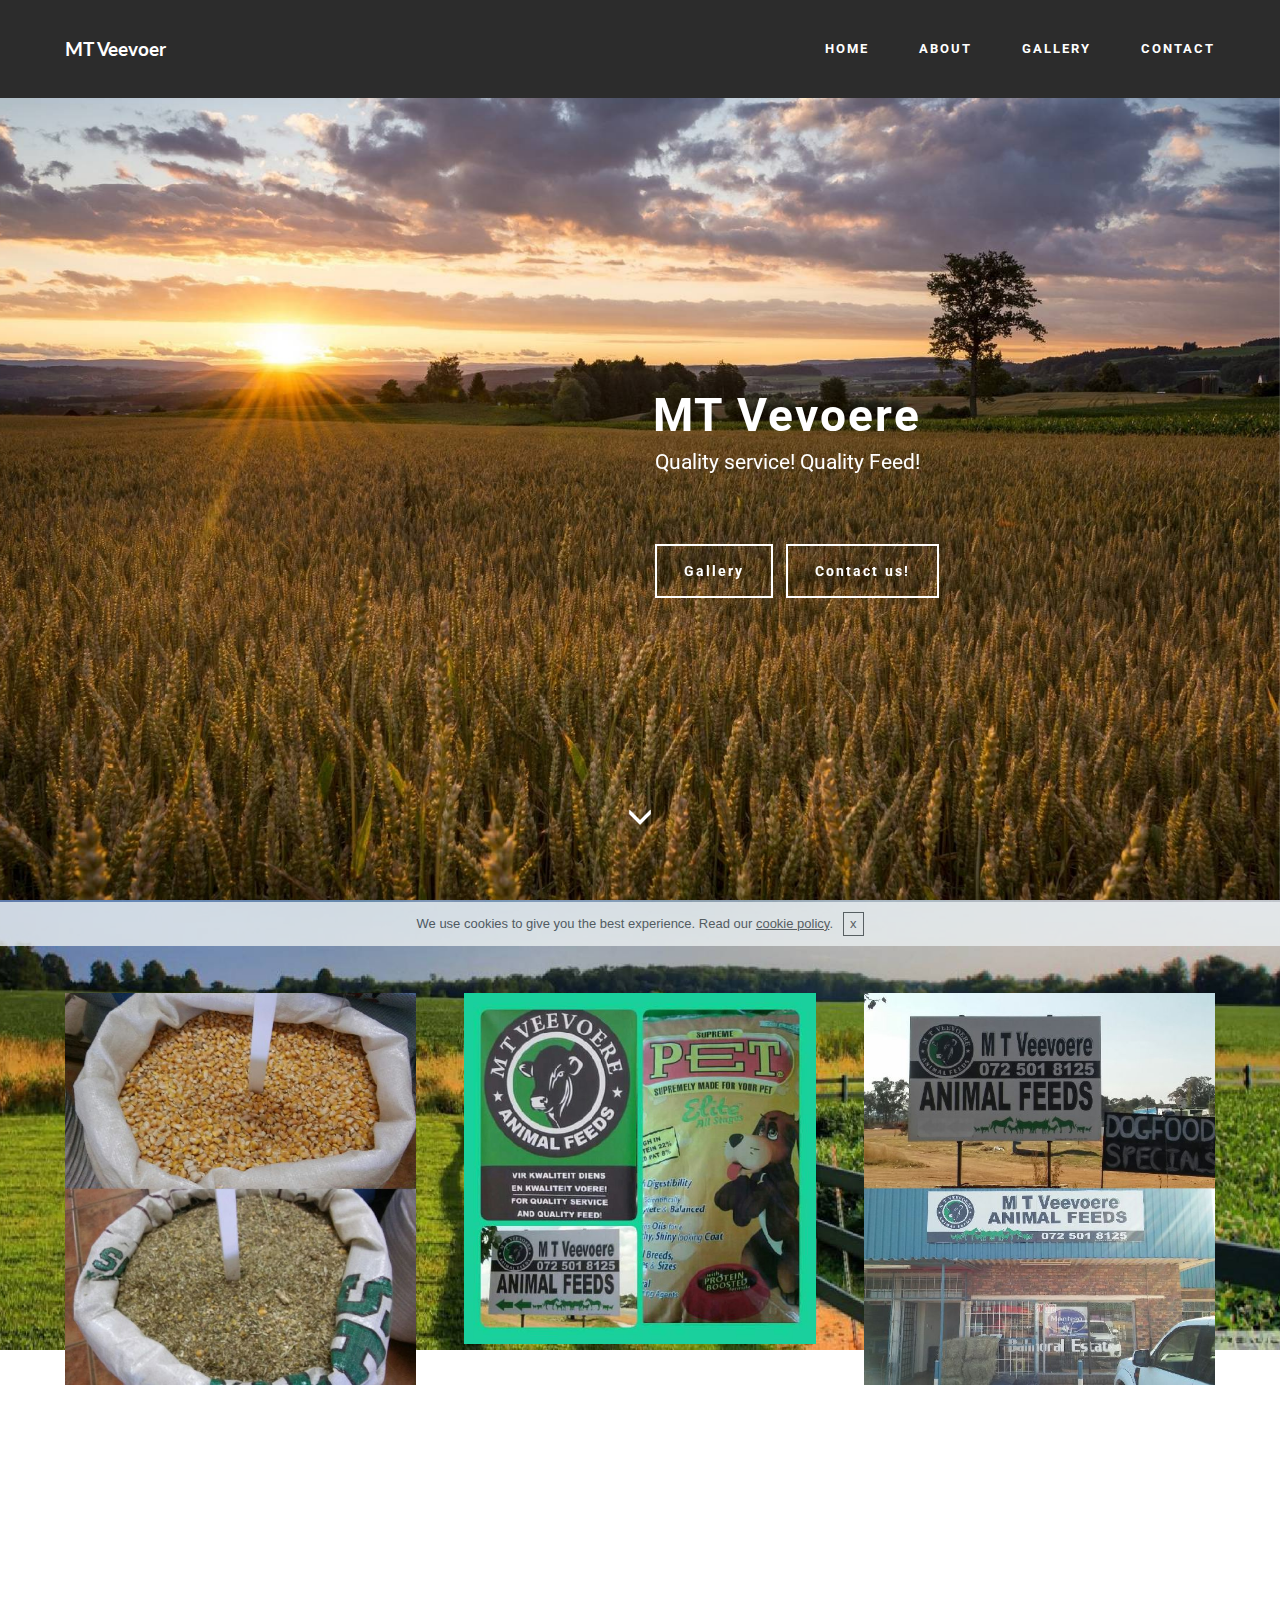
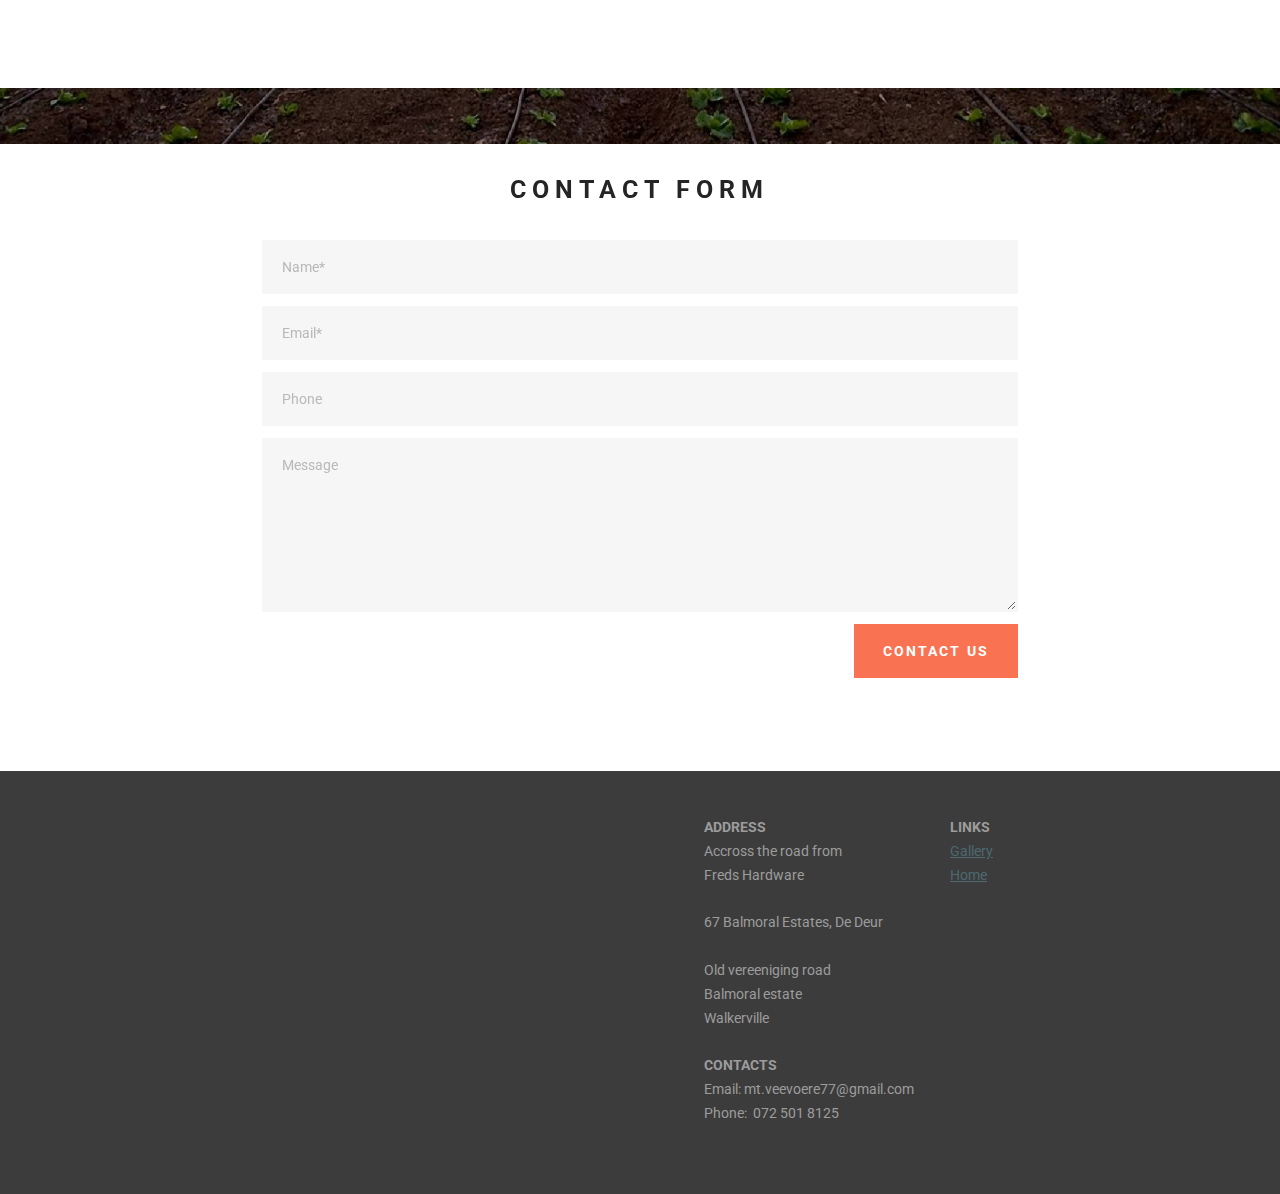
<file: index.html>
<!DOCTYPE html>
<html>
<head>
  <!-- Site made with Mobirise Website Builder v3.12.1, https://mobirise.com -->
  <meta charset="UTF-8">
  <meta http-equiv="X-UA-Compatible" content="IE=edge">
  <meta name="generator" content="Mobirise v3.12.1, mobirise.com">
  <meta name="viewport" content="width=device-width, initial-scale=1">
  <link rel="shortcut icon" href="assets/images/logo.png" type="image/x-icon">
  <meta name="description" content="">
  <title>Home</title>
  <link rel="stylesheet" href="https://fonts.googleapis.com/css?family=Roboto:700,400&amp;subset=cyrillic,latin,greek,vietnamese">
  <link rel="stylesheet" href="assets/bootstrap/css/bootstrap.min.css">
  <link rel="stylesheet" href="assets/animate.css/animate.min.css">
  <link rel="stylesheet" href="assets/mobirise/css/style.css">
  <link rel="stylesheet" href="assets/mobirise/css/mbr-additional.css" type="text/css">
  
  
  
</head>
<body>
<section class="mbr-navbar mbr-navbar--freeze mbr-navbar--absolute mbr-navbar--sticky mbr-navbar--auto-collapse" id="menu-0">
    <div class="mbr-navbar__section mbr-section">
        <div class="mbr-section__container container">
            <div class="mbr-navbar__container">
                <div class="mbr-navbar__column mbr-navbar__column--s mbr-navbar__brand">
                    <span class="mbr-navbar__brand-link mbr-brand mbr-brand--inline">
                        
                        <span class="mbr-brand__name"><a class="mbr-brand__name text-white" href="Gallery.html#contacts3-9">MT Veevoer<br></a></span>
                    </span>
                </div>
                <div class="mbr-navbar__hamburger mbr-hamburger"><span class="mbr-hamburger__line"></span></div>
                <div class="mbr-navbar__column mbr-navbar__menu">
                    <nav class="mbr-navbar__menu-box mbr-navbar__menu-box--inline-right">
                        <div class="mbr-navbar__column">
                            <ul class="mbr-navbar__items mbr-navbar__items--right float-left mbr-buttons mbr-buttons--freeze mbr-buttons--right btn-decorator mbr-buttons--active mbr-buttons--only-links"><li class="mbr-navbar__item"><a class="mbr-buttons__link btn text-white" href="index.html">HOME</a></li><li class="mbr-navbar__item"><a class="mbr-buttons__link btn text-white" href="about.html">ABOUT</a></li><li class="mbr-navbar__item"><a class="mbr-buttons__link btn text-white" href="Gallery.html">GALLERY</a></li> <li class="mbr-navbar__item"><a class="mbr-buttons__link btn text-white" href="Gallery.html#contacts3-9">CONTACT</a></li> </ul>                            
                            
                        </div>
                    </nav>
                </div>
            </div>
        </div>
    </div>
</section>

<section class="engine"><a rel="external" href="https://mobirise.com">Mobirise Website Builder</a></section><section class="mbr-box mbr-section mbr-section--relative mbr-section--fixed-size mbr-section--full-height mbr-section--bg-adapted mbr-parallax-background" id="header1-1" style="background-image: url(assets/images/ws-wheat-field-trees-sunset-cloud-1920x1200-2000x1250.jpg);">
    <div class="mbr-box__magnet mbr-box__magnet--sm-padding mbr-box__magnet--center-left mbr-after-navbar">
        
        <div class="mbr-box__container mbr-section__container container">
            <div class="mbr-box mbr-box--stretched"><div class="mbr-box__magnet mbr-box__magnet--center-left">
                <div class="row"><div class=" col-sm-6 col-sm-offset-6">
                    <div class="mbr-hero animated fadeInUp">
                        <h1 class="mbr-hero__text">MT Vevoere<br></h1>
                        <p class="mbr-hero__subtext">Quality service! Quality Feed!<br><br></p>
                    </div>
                    <div class="mbr-buttons btn-inverse mbr-buttons--left"><a class="mbr-buttons__btn btn btn-lg animated fadeInUp delay btn-default" href="Gallery.html">Gallery</a> <a class="mbr-buttons__btn btn btn-lg btn-default animated fadeInUp delay" href="https://mobirise.com">Contact us!<br></a></div>
                </div></div>
            </div></div>
        </div>
        <div class="mbr-arrow mbr-arrow--floating text-center">
            <div class="mbr-section__container container">
                <a class="mbr-arrow__link" href="#features1-2"><i class="glyphicon glyphicon-menu-down"></i></a>
            </div>
        </div>
    </div>
</section>

<section class="mbr-section mbr-section--relative mbr-section--fixed-size mbr-parallax-background" id="features1-2" style="background-image: url(assets/images/farming-natue-2000x1250.jpg);">
    
    
    <div class="mbr-section__container container mbr-section__container--std-top-padding" style="padding-top: 93px;">
        <div class="mbr-section__row row">
            <div class="mbr-section__col col-xs-12 col-sm-4">
                <div class="mbr-section__container mbr-section__container--center mbr-section__container--middle">
                    <figure class="mbr-figure"><img src="assets/images/img-20170530-wa0003-600x669.jpg" class="mbr-figure__img"></figure>
                </div>
                <div class="mbr-section__container mbr-section__container--middle">
                    <div class="mbr-header mbr-header--reduce mbr-header--center mbr-header--wysiwyg">
                        <h3 class="mbr-header__text"><br><br>The product<br></h3>
                    </div>
                </div>
                <div class="mbr-section__container mbr-section__container--last" style="padding-bottom: 93px;">
                    <div class="mbr-article mbr-article--wysiwyg">
                        <p>MT Vevoer is known for great quality feed and a wide range of stock to suit all your animals needs.</p>
                    </div>
                </div>
                
            </div>
            <div class="mbr-section__col col-xs-12 col-sm-4">
                <div class="mbr-section__container mbr-section__container--center mbr-section__container--middle">
                    <figure class="mbr-figure"><img src="assets/images/img-20170529-wa0001-600x600.jpg" class="mbr-figure__img"></figure>
                </div>
                <div class="mbr-section__container mbr-section__container--middle">
                    <div class="mbr-header mbr-header--reduce mbr-header--center mbr-header--wysiwyg">
                        <h3 class="mbr-header__text"><br><br><span style="color: inherit; font-family: inherit; line-height: 1.1em;">The people</span><br></h3>
                    </div>
                </div>
                <div class="mbr-section__container mbr-section__container--last" style="padding-bottom: 93px;">
                    <div class="mbr-article mbr-article--wysiwyg">
                        <p>Friendly service with a smile, our experienced staff will be able to advise you on any feeding requirements you might have!</p>
                    </div>
                </div>
                
            </div>
            
            <div class="mbr-section__col col-xs-12 col-sm-4">
                <div class="mbr-section__container mbr-section__container--center mbr-section__container--middle">
                    <figure class="mbr-figure"><img src="assets/images/img-20170530-wa0014-600x670.jpg" class="mbr-figure__img"></figure>
                </div>
                <div class="mbr-section__container mbr-section__container--middle">
                    <div class="mbr-header mbr-header--reduce mbr-header--center mbr-header--wysiwyg">
                        <h3 class="mbr-header__text"><br><br>Location</h3>
                    </div>
                </div>
                <div class="mbr-section__container mbr-section__container--last" style="padding-bottom: 93px;">
                    <div class="mbr-article mbr-article--wysiwyg">
                        <p>Based in Walkerville between Vereeniging and Johannesburg, MT Veevoer supplies a large area!&nbsp;</p>
                    </div>
                </div>
                
            </div>
            
            
            
            
            
        </div>
    </div>
</section>

<section class="mbr-section mbr-section--relative mbr-section--fixed-size mbr-parallax-background" id="form1-b" style="background-image: url(assets/images/agri-2000x1500.jpg);">
    
    <div class="mbr-section__container mbr-section__container--std-padding container" style="padding-top: 93px; padding-bottom: 93px;">
        <div class="row">
            <div class="col-sm-12">
                <div class="row">
                    <div class="col-sm-8 col-sm-offset-2" data-form-type="formoid">
                        <div class="mbr-header mbr-header--center mbr-header--std-padding">
                            <h2 class="mbr-header__text">CONTACT FORM</h2>
                        </div>
                        <div data-form-alert="true">
                            <div class="hide" data-form-alert-success="true">Thanks for contacting us! We'll get back to you as soon as we can! </div>
                        </div>
                        <form action="https://mobirise.com/" method="post" data-form-title="CONTACT FORM">
                            <input type="hidden" value="vZp/dEytw43CFqcIHBOLntBdyosCyFW7HKzZJz1/5XBtQVmaEO9LjSGTLo4bKQ+zHwhz9Mll4PnVTO+ipXSlOf2whKVFIcG6jnvGuQMzZS2JIbwP7ckQPU/WqkJmKahK" data-form-email="true">
                            <div class="form-group">
                                <input type="text" class="form-control" name="name" required="" placeholder="Name*" data-form-field="Name">
                            </div>
                            <div class="form-group">
                                <input type="email" class="form-control" name="email" required="" placeholder="Email*" data-form-field="Email">
                            </div>
                            <div class="form-group">
                                <input type="tel" class="form-control" name="phone" placeholder="Phone" data-form-field="Phone">
                            </div>
                            <div class="form-group">
                                <textarea class="form-control" name="message" rows="7" placeholder="Message" data-form-field="Message"></textarea>
                            </div>
                            <div class="mbr-buttons mbr-buttons--right"><button type="submit" class="mbr-buttons__btn btn btn-lg btn-danger">CONTACT US</button></div>
                        </form>
                    </div>
                </div>
            </div>
        </div>
    </div>
</section>

<section class="mbr-section mbr-section--relative mbr-section--fixed-size" id="contacts2-3" style="background-color: rgb(60, 60, 60);">
    
    <div class="mbr-section__container container">
        <div class="mbr-contacts mbr-contacts--wysiwyg row" style="padding-top: 45px; padding-bottom: 45px;">
            <div class="col-sm-6">
                <figure class="mbr-figure mbr-figure--wysiwyg mbr-figure--full-width mbr-figure--no-bg">
                    <div class="mbr-figure__map mbr-figure__map--short"><iframe frameborder="0" style="border:0" src="https://www.google.com/maps/embed/v1/place?key=AIzaSyA0Dx_boXQiwvdz8sJHoYeZNVTdoWONYkU&amp;q=place_id:ChIJ____P_r_lB4R6gmHP8IzkB8" allowfullscreen=""></iframe></div>
                </figure>
            </div>
            <div class="col-sm-6">
                <div class="row">
                    <div class="col-sm-5 col-sm-offset-1">
                        <p class="mbr-contacts__text"><strong>ADDRESS</strong><br>Accross the road from&nbsp;<br>Freds Hardware<br><br>67 Balmoral Estates, De Deur<br><br>Old vereeniging road<br>
Balmoral estate<br>Walkerville<br><br>
<strong>CONTACTS</strong><br>
Email: mt.veevoere77@gmail.com&nbsp;<br>
Phone: &nbsp;072 501 8125<br><br></p>
                    </div>
                    <div class="col-sm-6"><p class="mbr-contacts__text"><strong>LINKS</strong></p><ul class="mbr-contacts__list"><li><a href="Gallery.html">Gallery</a></li><li><a href="index.html">Home</a></li><li><br></li></ul></div>
                </div>
            </div>
        </div>
    </div>
</section>


  <script src="assets/web/assets/jquery/jquery.min.js"></script>
  <script src="assets/bootstrap/js/bootstrap.min.js"></script>
  <script src="assets/smooth-scroll/smooth-scroll.js"></script>
  <script src="assets/cookies-alert-plugin/cookies-alert-core.js"></script>
  <script src="assets/cookies-alert-plugin/cookies-alert-script.js"></script>
  <script src="assets/jarallax/jarallax.js"></script>
  <!--[if lte IE 9]>
    <script src="assets/jquery-placeholder/jquery.placeholder.min.js"></script>
  <![endif]-->
  <script src="assets/mobirise/js/script.js"></script>
  <script src="assets/formoid/formoid.min.js"></script>
  
  
<input name="cookieData" type="hidden" data-cookie-text="We use cookies to give you the best experience. Read our <a href='privacy.html'>cookie policy</a>.">
  </body>
</html>
</file>
<file: assets/mobirise/css/mbr-additional.css>
@import url(https://fonts.googleapis.com/css?family=Lato:400,300,700);


#menu-0 {
.mbr-brand__name {
	font-size: 16px;
}
&.mbr-navbar--stuck .mbr-navbar__section {
	background: #2c2c2c;
}
.mbr-navbar__section {
	background: #2c2c2c;
}
.mbr-navbar__hamburger {
	color: #ffffff;
}
.mbr-brand__name a {
	font-size: 19px;
	font-family: 'Lato', sans-serif;
}
.navbar-toggler {
	color: #ffffff;
}
.close-icon::before, .close-icon::after {
	background-color: #ffffff;
}
.link, .dropdown-item {
	color: #ffffff;
}
.link {
	font-size: 0.75rem;
}
.dropdown-item, .nav-dropdown-sm .link {
	font-size: 0.812rem;
}
.link:hover, .dropdown-item:hover, .link:focus, .dropdown-item:focus {
	color: @primaryColor;
}
.link[aria-expanded="true"], .dropdown-menu {
	background: #0e0e0e;
}
.nav-dropdown-sm .link:focus, .nav-dropdown-sm .link:hover, .nav-dropdown-sm .dropdown-item:focus, .nav-dropdown-sm .dropdown-item:hover {
	background: #202020!important;
}
.navbar, .nav-dropdown-sm, .nav-dropdown-sm .link[aria-expanded="true"], .nav-dropdown-sm .dropdown-menu {
	background: #282828;
}
.bg-color.transparent .link {
	color: #ffffff;
	transition: none;
}
.bg-color.transparent.opened .link {
	transition: color .2s ease-in-out;
}
.bg-color.transparent.opened .link:hover, .bg-color.transparent.opened .link:focus {
	color: @primaryColor;
}
.link[aria-expanded="true"], .dropdown-item[aria-expanded="true"] {
	color: #c0a375!important;
}
}

#header1-1 {
}

#features1-2 {
P {
	color: #ffffff;
}
.mbr-section__col .mbr-header__text {
	color: #ffffff;
}
.striped .mbr-cards-col:nth-child(2n+1) {
	background-color: #2e2e2e;
}
}

#form1-b {
.form-control-label {
	color: #232323;
}
}

#contacts2-3 {
}

#menu-4 .mbr-brand__name {
  font-size: 16px;
}
#menu-4.mbr-navbar--stuck .mbr-navbar__section {
  background: #4c6972;
}
#menu-4 .mbr-navbar__section {
  background: #4c6972;
}
#menu-4 .mbr-navbar__hamburger {
  color: #000000;
}
#menu-4 .mbr-brand__name a {
  font-size: 19px;
  font-family: 'Lato', sans-serif;
}
#msg-box2-7 .mbr-header .mbr-header__text {
  color: #252525;
}
#msg-box2-7 .mbr-article {
  color: #252525;
}

#menu-c .mbr-brand__name {
  font-size: 16px;
}
#menu-c.mbr-navbar--stuck .mbr-navbar__section {
  background: #4c6972;
}
#menu-c .mbr-navbar__section {
  background: #4c6972;
}
#menu-c .mbr-navbar__hamburger {
  color: #000000;
}
#menu-c .mbr-brand__name a {
  font-size: 19px;
  font-family: 'Lato', sans-serif;
}
#msg-box3-i .mbr-header .mbr-header__text {
  text-align: center;
  color: #cccccc;
}
#msg-box3-i .mbr-header .mbr-header__subtext {
  text-align: center;
}
#msg-box3-i .mbr-article {
  color: #ffffff;
}
</file>
<file: assets/mobirise/css/style.css>
.is-builder .animated {
  -webkit-animation-name: none !important;
  animation-name: none !important;
}
html {
  position: relative;
  min-height: 100%;
}
.mbr-embedded-video {
  position: relative;
}
.mbr-background-video,
.mbr-background-video-preview {
  bottom: 0;
  left: 0;
  overflow: hidden;
  position: absolute;
  right: 0;
  top: 0;
}
.mbr-parallax-background,
.mbr-background {
  background-attachment: fixed !important;
  background-position: 50% 0;
  background-repeat: no-repeat;
  background-size: cover !important;
}
.mbr-hidden-scrollbar .mbr-parallax-background {
  background-size: auto 130%;
}
.mobile .mbr-parallax-background {
  background-attachment: scroll !important;
}
.mbr-background {
  background-attachment: scroll !important;
}
.mbr-navbar {
  position: relative;
  width: 100%;
}
.mbr-navbar:before {
  content: "";
  display: block;
}
.mbr-navbar__brand-link:after,
.mbr-navbar__brand-img {
  max-height: 74px;
  height: 100%;
}
.mbr-navbar:before,
.mbr-navbar__container {
  height: 98px;
}
.mbr-navbar--ss .mbr-navbar__brand-link:after,
.mbr-navbar--ss .mbr-navbar__brand-img {
  height: 74px;
}
.mbr-navbar--ss:before,
.mbr-navbar--ss .mbr-navbar__container {
  height: 98px;
}
.mbr-navbar--xs .mbr-navbar__brand-link:after,
.mbr-navbar--xs .mbr-navbar__brand-img {
  height: 32px;
}
.mbr-navbar--xs:before,
.mbr-navbar--xs .mbr-navbar__container {
  height: 56px;
}
.mbr-navbar--s .mbr-navbar__brand-link:after,
.mbr-navbar--s .mbr-navbar__brand-img {
  height: 48px;
}
.mbr-navbar--s:before,
.mbr-navbar--s .mbr-navbar__container {
  height: 72px;
}
.mbr-navbar--m .mbr-navbar__brand-link:after,
.mbr-navbar--m .mbr-navbar__brand-img {
  height: 64px;
}
.mbr-navbar--m:before,
.mbr-navbar--m .mbr-navbar__container {
  height: 88px;
}
.mbr-navbar--l .mbr-navbar__brand-link:after,
.mbr-navbar--l .mbr-navbar__brand-img {
  height: 96px;
}
.mbr-navbar--l:before,
.mbr-navbar--l .mbr-navbar__container {
  height: 120px;
}
.mbr-navbar--xl .mbr-navbar__brand-link:after,
.mbr-navbar--xl .mbr-navbar__brand-img {
  height: 128px;
}
.mbr-navbar--xl:before,
.mbr-navbar--xl .mbr-navbar__container {
  height: 152px;
}
.mbr-navbar--short .mbr-navbar__brand-link:after,
.mbr-navbar--short .mbr-navbar__brand-img {
  height: 40px;
}
.mbr-navbar--short .mbr-brand__logo .mbr-iconfont{
  font-size: 40px;
}
.mbr-navbar--short:before,
.mbr-navbar--short .mbr-navbar__container {
  height: 64px;
}
.mbr-navbar--short .mbr-navbar__container {
  padding: 12px 0;
}
@media (max-width: 767px) {
  .mbr-navbar--short .mbr-navbar__brand-link:after,
  .mbr-navbar--short .mbr-navbar__brand-img {
    height: 31px;
  }
  .mbr-navbar--short:before,
  .mbr-navbar--short .mbr-navbar__container {
    height: 45px;
  }
  .mbr-navbar--short .mbr-navbar__container {
    padding: 7px 0;
  }
}
.mbr-navbar__brand-img {
  position: relative;
}
.mbr-navbar__brand-img,
.mbr-navbar__container,
.mbr-navbar__section {
  -webkit-transition: all 300ms ease-in-out 0s;
  -o-transition: all 300ms ease-in-out 0s;
  transition: all 300ms ease-in-out 0s;
}
.mbr-navbar__section {
  background: #2c2c2c;
  height: auto;
  position: absolute;
  top: 0;
  width: 100%;
  z-index: 1000;
}
.mbr-navbar__container {
  display: table;
  padding: 12px 0;
  width: 100%;
}
.mbr-navbar__menu-box {
  display: table;
  width: 100%;
}
.mbr-navbar__menu-box--inline-left,
.mbr-navbar__menu-box--inline-center,
.mbr-navbar__menu-box--inline-right {
  display: block;
  text-align: left;
}
.mbr-navbar__menu-box--inline-center {
  text-align: center;
}
.mbr-navbar__menu-box--inline-right {
  text-align: right;
}
.mbr-navbar__column {
  display: table-cell;
  vertical-align: middle;
}
.mbr-navbar__column--xxs {
  width: 1%;
}
.mbr-navbar__column--xs {
  width: 10%;
}
.mbr-navbar__column--s {
  width: 20%;
}
.mbr-navbar__column--m {
  width: 30%;
}
.mbr-navbar__column--l {
  width: 40%;
}
.mbr-navbar__column--xl {
  width: 50%;
}
.mbr-navbar__menu-box--inline-left .mbr-navbar__column,
.mbr-navbar__menu-box--inline-center .mbr-navbar__column,
.mbr-navbar__menu-box--inline-right .mbr-navbar__column {
  display: inline-block;
}
.mbr-navbar__items {
  float: left;
  padding-left: 0px;
  position: relative;
  left: -20px;
}
.mbr-navbar__items--right {
  float: right;
  left: 0;
}
.float-left {
  float: left;
}
.mbr-navbar__item {
  display: block;
  float: left;
  position: relative;
}
.mbr-navbar__hamburger {
  display: none;
  margin-top: -11px;
  position: absolute;
  right: 0;
  top: 50%;
  z-index: 10000;
}
.mbr-navbar--collapsed .mbr-navbar__container {
  position: relative;
}
.mbr-navbar--collapsed .mbr-navbar__column {
  display: block;
  width: 100%;
}
.mbr-navbar--collapsed .mbr-navbar__items--right {
  padding-top: 13px;
}
.mbr-navbar--collapsed .mbr-navbar__menu {
  background: rgba(0, 0, 0, 0.9);
  display: none;
  height: 100%;
  left: 0;
  position: fixed;
  top: 0;
  width: 100%;
  z-index: 9999;
}
.mbr-navbar--collapsed .mbr-navbar__menu-box {
  display: table-cell;
  vertical-align: middle;
}
.mbr-navbar--collapsed .mbr-navbar__items {
  float: none;
}
.mbr-navbar--collapsed .mbr-navbar__item {
  float: none;
}
.mbr-navbar--collapsed .mbr-navbar__hamburger {
  display: block;
}
.mbr-navbar--collapsed.mbr-navbar--open .mbr-navbar__menu {
  display: table;
}
.mbr-navbar--collapsed.mbr-navbar--open:not(.mbr-navbar--sticky) .mbr-navbar__section {
  background: none;
  position: fixed;
}
.mbr-navbar--collapsed.mbr-navbar--open .mbr-navbar__brand {
  visibility: hidden;
}
.mbr-navbar--collapsed.mbr-navbar--sticky.mbr-navbar--open .mbr-navbar__brand {
  visibility: visible;
}
.mbr-navbar--collapsed.mbr-navbar--open .mbr-navbar__brand-img,
.mbr-navbar--collapsed.mbr-navbar--open .mbr-navbar__container {
  -webkit-transition: none;
  -o-transition: none;
  transition: none;
}
.mbr-navbar--freeze.mbr-navbar--collapsed.mbr-navbar--open .mbr-navbar__hamburger,
.mbr-navbar--freeze.mbr-navbar--collapsed.mbr-navbar--open .mbr-navbar__hamburger:hover {
  color: #fff !important;
}
.mbr-navbar--sticky .mbr-navbar__section {
  position: fixed;
}
.mbr-navbar--absolute {
  position: absolute;
}
/* fix for popup menu conflict */
@media (max-width: 480px) {
  .mbr-navbar--absolute.mbr-navbar[id^=menu-] {
    position: absolute;
  }
}
.mbr-navbar--transparent .mbr-navbar__section {
  background: none;
}
.mbr-navbar--stuck .mbr-navbar__section,
.mbr-navbar--relative .mbr-navbar__section {
  background: #2c2c2c;
}
@media (max-width: 991px) {
  .mbr-navbar--auto-collapse .mbr-navbar__container {
    position: relative;
  }
  .mbr-navbar--auto-collapse .mbr-navbar__column {
    display: block;
    width: 100%;
  }
  .mbr-navbar__column {
    max-height: 100vh;
    overflow-x: hidden;
    overflow-y:auto;
  }
  .mbr-navbar__column::-webkit-scrollbar {
    display:none;
  }
  .mbr-navbar--auto-collapse .mbr-navbar__items--right {
    padding-top: 13px;
  }
  .mbr-navbar--auto-collapse .mbr-navbar__menu {
    background: rgba(0, 0, 0, 0.9);
    display: none;
    height: 100%;
    left: 0;
    position: fixed;
    top: 0;
    width: 100%;
    z-index: 9999;
  }
  .mbr-navbar--auto-collapse .mbr-navbar__menu-box {
    display: table-cell;
    vertical-align: middle;
  }
  .mbr-navbar--auto-collapse .mbr-navbar__items {
    float: none;
  }
  .mbr-navbar--auto-collapse .mbr-navbar__item {
    float: none;
  }
  .mbr-navbar--auto-collapse .mbr-navbar__hamburger {
    display: block;
  }
  .mbr-navbar--auto-collapse.mbr-navbar--open .mbr-navbar__menu {
    display: table;
  }
  .mbr-navbar--auto-collapse.mbr-navbar--open:not(.mbr-navbar--sticky) .mbr-navbar__section {
    background: none;
    position: fixed;
  }
  .mbr-navbar--auto-collapse.mbr-navbar--open .mbr-navbar__brand {
    visibility: hidden;
  }
  .mbr-navbar--auto-collapse.mbr-navbar--sticky.mbr-navbar--open .mbr-navbar__brand {
    visibility: visible;
  }
  .mbr-navbar--auto-collapse.mbr-navbar--open .mbr-navbar__brand-img,
  .mbr-navbar--auto-collapse.mbr-navbar--open .mbr-navbar__container {
    -webkit-transition: none;
    -o-transition: none;
    transition: none;
  }
}
.mbr-after-navbar:before {
  content: "";
  display: block;
  height: 98px;
}
.mbr-hamburger {
  cursor: pointer;
  height: 23px;
  width: 30px;
}
.mbr-hamburger:focus {
  outline: none;
}
.mbr-hamburger__line,
.mbr-hamburger__line:before,
.mbr-hamburger__line:after {
  content: "";
  position: absolute;
  display: block;
  height: 1px;
  cursor: pointer;
}
.mbr-hamburger__line,
.mbr-hamburger__line:before,
.mbr-hamburger__line:after {
  width: 30px;
  border-bottom: 5px solid;
  top: 9px;
}
.mbr-hamburger__line:before {
  top: -9px;
}
.mbr-hamburger__line:after {
  top: 9px;
}
.mbr-hamburger__line,
.mbr-hamburger__line:before,
.mbr-hamburger__line:after {
  -webkit-transition: all 300ms ease-in-out;
  transition: all 300ms ease-in-out;
}
.mbr-hamburger--open .mbr-hamburger__line {
  border-color: transparent;
}
.mbr-hamburger--open .mbr-hamburger__line:before,
.mbr-hamburger--open .mbr-hamburger__line:after {
  top: 0;
}
.mbr-hamburger--open .mbr-hamburger__line:before {
  -ms-transform: rotate(45deg);
  -webkit-transform: rotate(45deg);
  transform: rotate(45deg);
}
.mbr-hamburger--open .mbr-hamburger__line:after {
  top: 10px;
  -ms-transform: translatey(-10px) rotate(-45deg);
  -webkit-transform: translatey(-10px) rotate(-45deg);
  transform: translatey(-10px) rotate(-45deg);
}
@media (max-width: 767px) {
  .mbr-hamburger {
    height: 23px;
    width: 27px;
  }
  .mbr-hamburger__line,
  .mbr-hamburger__line:before,
  .mbr-hamburger__line:after {
    width: 27px;
    border-bottom: 4px solid;
    top: 9px;
  }
  .mbr-hamburger__line:before {
    top: -9px;
  }
  .mbr-hamburger__line:after {
    top: 9px;
  }
}

.navbar-dropdown .hamburger-icon {
  content: "";
  width: 16px;
  -webkit-box-shadow: 0 -6px 0 1px,0 0 0 1px,0 6px 0 1px;
  -moz-box-shadow: 0 -6px 0 1px,0 0 0 1px,0 6px 0 1px;
  box-shadow: 0 -6px 0 1px,0 0 0 1px,0 6px 0 1px;
}

.mbr-brand {
  display: block;
  float: left;
  position: relative;
}
.mbr-brand,
.mbr-brand:hover {
  text-decoration: none;
}
.mbr-brand__name {
  display: block;
  font-weight: bold;
  margin-top: 5px;
  text-align: center;
}
.mbr-brand__name,
.mbr-brand__name:hover {
  text-decoration: none;
}
.mbr-brand--inline {
  display: table;
}
.mbr-brand--inline:after {
  content: "";
  display: table-cell;
  width: 1px;
}
.mbr-brand--inline .mbr-brand__logo,
.mbr-brand--inline .mbr-brand__name {
  display: table-cell;
  vertical-align: middle;
}
.mbr-brand--inline .mbr-brand__logo {
  padding-right: 10px;
}
.mbr-brand--inline .mbr-brand__name {
  margin: 0;
  text-align: left;
}
.mbr-form {
  display: table;
  margin-top: -13px;
  position: relative;
  top: 14px;
  width: 100%;
}
.mbr-form__left,
.mbr-form__right {
  display: table-cell;
  vertical-align: top;
}
.mbr-form__left {
  padding-right: 3px;
}
.mbr-form__right {
  width: 1px;
}
@media (max-width: 530px) {
  .mbr-form {
    display: block;
    margin-top: -27px;
    position: relative;
    top: 26px;
  }
  .mbr-form__left,
  .mbr-form__right {
    display: block;
  }
  .mbr-form__left {
    margin-bottom: 12px;
    padding-right: 0;
  }
  .mbr-form__right {
    width: 100%;
  }
}
.mbr-section {
  padding: 0 20px;
}
.mbr-section--no-padding {
  padding: 0;
}
.mbr-section--relative {
  position: relative;
}
.mbr-section--fixed-size {
  overflow: hidden;
}
.mbr-section--full-height {
  height: 100vh;
}
.mbr-section--full-height.mbr-after-navbar:before {
  display: none;
}
.mbr-section--bg-adapted {
  background-attachment: scroll;
  background-position: 50% 0;
  background-repeat: no-repeat;
  background-size: cover;
}
.mbr-section--gray {
  background-color: #444444;
}
.mbr-section--light-gray {
  background-color: #f0f0f0;
}
.mbr-section--dark-gray {
  background-color: #3c3c3c;
}
.mbr-section__container {
  padding: 0;
  position: relative;
  z-index: 3;
}
.mbr-section__container--center {
  text-align: center;
}
.mbr-section__container--std-padding {
  padding: 93px 0;
}
.mbr-section__container--std-top-padding {
  padding-top: 93px;
}
.mbr-section__container--std-bot-padding {
  padding-bottom: 93px;
}
.mbr-section__container--sm-padding {
  padding: 41px 0;
}
.mbr-section__container--sm-top-padding {
  padding-top: 41px;
}
.mbr-section__container--sm-bot-padding {
  padding-bottom: 41px;
}
.mbr-section__container--isolated {
  padding-bottom: 93px;
  padding-top: 93px;
}
.mbr-section__container--first {
  padding-top: 93px;
  padding-bottom: 41px;
}
.mbr-section__container--middle {
  padding-bottom: 41px;
}
.mbr-section__container--last {
  padding-bottom: 93px;
}
.mbr-section__row {
  margin-left: -24px;
  margin-right: -24px;
}
.mbr-section__col {
  overflow: hidden;
  padding-left: 24px;
  padding-right: 24px;
}
.mbr-section__left {
  padding-right: 40px;
}
.mbr-section__right {
  padding-left: 15px;
}
.mbr-section__header {
  line-height: 1.5em;
  margin: -10px 0 0;
  text-align: center;
}
@media (min-width: 768px) {
  .mbr-section--short-paddings .mbr-section__container--std-padding {
    padding: 59px 0;
  }
  .mbr-section--short-paddings .mbr-section__container--std-top-padding {
    padding-top: 59px;
  }
  .mbr-section--short-paddings .mbr-section__container--std-bot-padding {
    padding-bottom: 59px;
  }
  .mbr-section--short-paddings .mbr-section__container--sm-padding {
    padding: 41px 0;
  }
  .mbr-section--short-paddings .mbr-section__container--sm-top-padding {
    padding-top: 41px;
  }
  .mbr-section--short-paddings .mbr-section__container--sm-bot-padding {
    padding-bottom: 41px;
  }
  .mbr-section--short-paddings .mbr-section__container--isolated {
    padding-bottom: 59px;
    padding-top: 59px;
  }
  .mbr-section--short-paddings .mbr-section__container--first {
    padding-top: 59px;
    padding-bottom: 41px;
  }
  .mbr-section--short-paddings .mbr-section__container--middle {
    padding-bottom: 41px;
  }
  .mbr-section--short-paddings .mbr-section__container--last {
    padding-bottom: 59px;
  }
}
@media (max-width: 767px) {
  .mbr-section__left {
    padding-right: 15px;
  }
  .mbr-section__right {
    padding-left: 15px;
    padding-top: 51px;
  }
}
.mbr-arrow {
  bottom: 71px;
  left: 0;
  line-height: 1px;
  padding: 0 20px;
  position: absolute;
  width: 100%;
  z-index: 3;
}
.mbr-arrow__link {
  display: inline-block;
  font-size: 26px;
}
.mbr-arrow__link,
.mbr-arrow__link:hover,
.mbr-arrow__link:focus {
  color: #fff;
}
.mbr-arrow--floating .mbr-arrow__link {
  -webkit-animation: floating-arrow 1.6s infinite ease-in-out 0s;
  -o-animation: floating-arrow 1.6s infinite ease-in-out 0s;
  animation: floating-arrow 1.6s infinite ease-in-out 0s;
}
@-webkit-keyframes floating-arrow {
  from {
    -webkit-transform: translateY(0);
    transform: translateY(0);
  }
  65% {
    -webkit-transform: translateY(11px);
    transform: translateY(11px);
  }
  to {
    -webkit-transform: translateY(0);
    transform: translateY(0);
  }
}
@-o-keyframes floating-arrow {
  from {
    -webkit-transform: translateY(0);
    transform: translateY(0);
  }
  65% {
    -webkit-transform: translateY(11px);
    transform: translateY(11px);
  }
  to {
    -webkit-transform: translateY(0);
    transform: translateY(0);
  }
}
@keyframes floating-arrow {
  from {
    -webkit-transform: translateY(0);
    transform: translateY(0);
  }
  65% {
    -webkit-transform: translateY(11px);
    transform: translateY(11px);
  }
  to {
    -webkit-transform: translateY(0);
    transform: translateY(0);
  }
}
.mbr-arrow--dark .mbr-arrow__link,
.mbr-arrow--dark .mbr-arrow__link:hover,
.mbr-arrow--dark .mbr-arrow__link:focus {
  color: #252525;
}
@media (max-width: 767px) {
  .mbr-arrow {
    bottom: 41px;
  }
}
@media (max-width: 320px) {
  .mbr-arrow {
    bottom: 21px;
    text-align: center;
  }
}
@media all and (device-width: 320px) and (device-height: 568px) and (orientation: portrait) {
  .mbr-arrow {
    bottom: 31px;
  }
}
.mbr-box {
  display: table;
  width: 100%;
}
.mbr-box--fixed {
  table-layout: fixed;
}
.mbr-box--stretched {
  height: 100%;
}
.mbr-box__magnet {
  display: table-cell;
  float: none;
  height: 100%;
  margin-bottom: 0;
  margin-top: 0;
  text-align: center;
  vertical-align: middle;
}
.mbr-box__magnet--sm-padding {
  padding: 41px 0;
}
.mbr-box__magnet--top-left,
.mbr-box__magnet--top-center,
.mbr-box__magnet--top-right {
  vertical-align: top;
}
.mbr-box__magnet--bottom-left,
.mbr-box__magnet--bottom-center,
.mbr-box__magnet--bottom-right {
  vertical-align: bottom;
}
.mbr-box__magnet--top-left,
.mbr-box__magnet--center-left,
.mbr-box__magnet--bottom-left {
  text-align: left;
}
.mbr-box__magnet--top-right,
.mbr-box__magnet--center-right,
.mbr-box__magnet--bottom-right {
  text-align: right;
}
.mbr-box__container {
  height: 50%;
}
@media (max-width: 767px) {
  .mbr-box__container {
    height: 100%;
  }
  .mbr-box--adapted {
    display: block;
  }
  .mbr-box--adapted > .mbr-box__magnet {
    display: block;
    height: auto;
  }
}
.mbr-overlay {
  background: #222;
  bottom: 0;
  left: 0;
  position: absolute;
  right: 0;
  top: 0;
  z-index: 2;
}
.mbr-google-map__marker {
  color: #252525;
  display: none;
  margin: 0;
}
.mbr-google-map--loaded .mbr-google-map__marker {
  display: block;
}
.mbr-hero {
  color: #fff;
  position: relative;
}
.mbr-hero__text {
  font-size: 46px;
  font-weight: bold;
  left: -2px;
  letter-spacing: 2px;
  line-height: 50px;
  margin: -18px 0 1px 0;
  padding-bottom: 41px;
  position: relative;
  top: 8px;
}
.mbr-hero__subtext {
  font-size: 21px;
  line-height: 29px;
  margin: -32px 0 3px 0;
  padding: 0 0 41px 0;
  position: relative;
  top: 6px;
}
.mbr-figure {
  display: inline-block;
  /*line-height: 1px;*/
  margin: 0;
  max-width: 100%;
  overflow: hidden;
  position: relative;
}
.mbr-figure--no-bg {
  background: none;
}
.mbr-figure--full-width {
  display: block;
  width: 100%;
}
.mbr-figure.mbr-after-navbar:before {
  display: none;
}
.mbr-figure--full-width iframe,
.mbr-figure--full-width .mbr-figure__img,
.mbr-figure--full-width .mbr-figure__map {
  width: 100%;
}
.mbr-figure iframe,
.mbr-figure__img,
.mbr-figure__map {
  max-width: 100%;
}
@-webkit-keyframes mapCircleLoading {
  from {
    -webkit-transform: rotate(0deg);
  }
  to {
    -webkit-transform: rotate(359deg);
  }
}
@keyframes mapCircleLoading {
  from {
    transform: rotate(0deg);
  }
  to {
    transform: rotate(359deg);
  }
}
.mbr-figure__map {
  height: 400px;
  position: relative;
}
.mbr-figure__map--short {
  height: 300px;
}
.mbr-figure__map iframe {
  height: 100%;
  width: 100%;
}
.mbr-figure__map [data-state-details] {
  color: #6b6763;
  font-family: "Roboto", Helvetica, Arial, sans-serif;
  height: 1.5em;
  margin-top: -0.75em;
  padding-left: 20px;
  padding-right: 20px;
  position: absolute;
  text-align: center;
  top: 50%;
  width: 100%;
}
.mbr-figure__map[data-state] {
  background: #e9e5dc;
}
.mbr-figure__map[data-state="loading"] [data-state-details] {
  display: none;
}
.mbr-figure__map[data-state="loading"]::after {
  content: "";
  -webkit-animation: mapCircleLoading .6s infinite linear;
  animation: mapCircleLoading .6s infinite linear;
  border-radius: 50%;
  border: 6px rgba(255, 255, 255, 0.35) solid;
  border-top-color: #fff;
  height: 40px;
  left: 50%;
  margin-left: -20px;
  margin-top: -20px;
  position: absolute;
  top: 50%;
  width: 40px;
}
.mbr-figure__caption {
  background: rgba(0, 0, 0, 0.5);
  bottom: 0;
  color: #fff;
  display: block;
  font-size: 17px;
  left: 0;
  line-height: 1.3em;
  min-height: 53px;
  padding: 17px 20px;
  position: absolute;
  text-align: left;
  width: 100%;
}
.mbr-figure__caption--no-padding {
  padding: 17px 0;
}
.mbr-figure--wysiwyg .mbr-figure__caption a,
.mbr-figure--wysiwyg .mbr-figure__caption a:hover {
  color: inherit;
  text-decoration: underline;
}
.mbr-figure--caption-inside-top .mbr-figure__caption {
  bottom: auto;
  top: 0;
}
.mbr-figure--caption-outside-top .mbr-figure__caption,
.mbr-figure--caption-outside-bottom .mbr-figure__caption {
  background: none;
  position: relative;
}
.mbr-figure--no-bg.mbr-figure--caption-outside-top .mbr-figure__caption,
.mbr-figure--no-bg.mbr-figure--caption-outside-bottom .mbr-figure__caption {
  color: #252525;
}
.mbr-figure--no-bg.mbr-figure--caption-outside-top .mbr-figure__caption {
  margin-top: -3px;
  padding-top: 0;
}
.mbr-figure--no-bg.mbr-figure--caption-outside-bottom .mbr-figure__caption {
  margin-top: -2px;
  padding-bottom: 0;
  top: 2px;
}
.mbr-figure__caption--std-grid {
  background: none;
  z-index: 2;
  overflow: hidden;
}
@media (min-width: 768px) {
  .mbr-figure__caption--std-grid {
    width: 715px;
    left: 50%;
    margin-left: -357.5px;
    padding: 17px 0;
  }
}
@media (min-width: 992px) {
  .mbr-figure__caption--std-grid {
    width: 935px;
    margin-left: -467.5px;
  }
}
@media (min-width: 1200px) {
  .mbr-figure__caption--std-grid {
    width: 1150px;
    margin-left: -575px;
  }
}
.mbr-figure__caption--std-grid:before {
  bottom: 0;
  content: "";
  position: absolute;
  top: 0;
  width: 200%;
  z-index: -1;
  margin-left: -50%;
}
.mbr-figure--caption-inside-top .mbr-figure__caption--std-grid:before,
.mbr-figure--caption-inside-bottom .mbr-figure__caption--std-grid:before {
  background: rgba(0, 0, 0, 0.6);
}
.mbr-figure__caption-small {
  color: #ccc;
  display: block;
  font-size: 14px;
  line-height: 1.3em;
}
.mbr-figure--no-bg.mbr-figure--caption-outside-top .mbr-figure__caption-small,
.mbr-figure--no-bg.mbr-figure--caption-outside-bottom .mbr-figure__caption-small {
  color: #777;
}
@media (max-width: 767px) {
  .mbr-figure--adapted {
    display: block;
    width: 100%;
  }
  .mbr-figure--adapted iframe,
  .mbr-figure--adapted .mbr-figure__img,
  .mbr-figure--adapted .mbr-figure__map {
    width: 100%;
  }
  .mbr-figure--caption-inside-top .mbr-figure__caption,
  .mbr-figure--caption-inside-bottom .mbr-figure__caption {
    background: none;
    position: relative;
  }
  .mbr-figure--caption-inside-top .mbr-figure__caption--std-grid:before,
  .mbr-figure--caption-inside-bottom .mbr-figure__caption--std-grid:before {
    display: none;
  }
}
.mbr-reviews {
  list-style: none;
  margin: 0 -15px;
  padding: 3px 0 0 0;
}
.mbr-reviews__item {
  position: relative;
  margin-top: 39px;
}
.mbr-reviews__text {
  background: #fafafa;
  border-radius: 3px;
  border: 1px solid #ededed;
  color: #777;
  font-size: 16px;
  line-height: 26px;
  padding: 20px;
  position: relative;
}
.mbr-reviews__text:before {
  -webkit-transform: rotate(45deg);
  -ms-transform: rotate(45deg);
  -o-transform: rotate(45deg);
  transform: rotate(45deg);
  width: 14px;
  height: 14px;
  background-color: #fafafa;
  border-color: #ededed;
  border-style: none solid solid none;
  border-width: 0 1px 1px 0;
  bottom: -8px;
  content: "";
  display: block;
  left: 50px;
  position: absolute;
}
.mbr-reviews__p {
  margin: 0;
}
.mbr-reviews__author {
  margin-top: 30px;
  padding-left: 102px;
  position: relative;
}
.mbr-reviews__author--short {
  margin-top: 27px;
  padding-left: 32px;
}
.mbr-reviews__author-img {
  width: 50px;
  height: 50px;
  border-radius: 50%;
  left: 33px;
  position: absolute;
  top: 0;
}
.mbr-reviews__author-name {
  color: #777;
  font-size: 14px;
  font-weight: bold;
  position: relative;
  top: -3px;
}
.mbr-reviews__author-bio {
  color: #999;
  font-size: 12px;
}
@media (max-width: 767px) {
  .mbr-reviews__author {
    padding-bottom: 32px;
  }
  .mbr-reviews__author--short {
    padding-bottom: 1px;
  }
}
@media (min-width: 768px) and (max-width: 991px) {
  .mbr-reviews__item:nth-of-type(2n+1) {
    clear: left;
  }
}
@media (min-width: 992px) {
  .mbr-reviews__item:nth-of-type(3n+1) {
    clear: left;
  }
}
@media (max-width: 991px) {
  .mbr-header--reduce .mbr-header__text {
    padding-top: 1em;
    margin-top: -1em;
  }
}
.mbr-header {
  margin-top: -20px;
  padding: 0;
  position: relative;
  text-align: left;
  top: 10px;
}
.mbr-header--std-padding {
  padding-bottom: 41px;
}
.mbr-header--center {
  text-align: center;
}
.mbr-header__text {
  display: block;
  font-size: 25px;
  font-weight: bold;
  letter-spacing: 6px;
  line-height: 1.5em;
  margin: 0;
}
.mbr-header__subtext {
  color: #777;
  font-size: 14px;
  font-style: italic;
  letter-spacing: 1px;
  margin: 8px 0 7px 0;
}
.mbr-header--inline {
  margin-top: 0;
  padding: 41px 0 28px 0;
  top: 0;
}
.mbr-header--inline .mbr-header__text {
  letter-spacing: 4px;
  line-height: 1em;
  margin: 15px 0 0 0;
}
@media (max-width: 767px) {
  .mbr-header--inline {
    padding: 47px 0 38px 0;
  }
  .mbr-header--inline .mbr-header__text {
    display: block;
    margin: 0 0 38px 0;
  }
  .mbr-header--auto-align .mbr-header__text,
  .mbr-header--auto-align .mbr-header__subtext {
    left: 0;
    text-align: center !important;
  }
}
@media (min-width: 768px) {
  .mbr-header--reduce {
    margin-top: -5px;
    top: 2px;
  }
  .mbr-header--reduce .mbr-header__text {
    font-size: 16px;
    letter-spacing: 1px;
    line-height: 1.1em;
    padding-top: 0.4em;
    margin-top: -0.4em;
  }
}
.mbr-social-icons__icon {
  -webkit-transition: all 0.2s ease-in-out 0s;
  -o-transition: all 0.2s ease-in-out 0s;
  transition: all 0.2s ease-in-out 0s;
  color: #fff;
  cursor: pointer;
  display: inline-block;
  font-size: 29px;
  height: 56px;
  line-height: 61px;
  margin: 0 10px 13px 0;
  position: relative;
  text-align: center;
  width: 56px;
}
.mbr-social-icons__icon:hover {
  color: #fff;
}
.mbr-social-icons--style-1 .mbr-social-icons__icon:hover {
  background: #252525 !important;
}
.mbr-contacts {
  color: #9c9c9c;
  font-size: 14px;
  line-height: 1.7em;
  padding: 45px 0 46px;
}
.mbr-contacts__img {
  max-width: 100%;
  margin: 6px 0 5px 40px;
}
.mbr-contacts__img--left {
  margin-left: 0;
}
.mbr-contacts__text {
  margin: 0;
}
.mbr-contacts__header {
  color: #fff;
  font-size: 14px;
  letter-spacing: 1px;
  margin-bottom: 20px;
  margin-top: 3px;
}
.mbr-contacts__list {
  list-style: none;
  margin: 0;
  padding: 0;
}
@media (max-width: 767px) {
  .mbr-contacts__img {
    margin-bottom: 10px;
  }
  .mbr-contacts__header {
    margin-top: 20px;
    margin-bottom: 10px;
  }
  .mbr-contacts__column {
    margin-top: 37px;
  }
}
.mbr-footer {
  color: #9c9c9c;
  font-size: 13px;
  letter-spacing: 1px;
  line-height: 1.5em;
  padding: 37px 0 39px;
  word-spacing: 1px;
}
.mbr-footer__copyright {
  margin: 0;
}
.mbr-buttons {
  margin: -26px 0 13px 0;
  position: relative;
  text-align: left;
  top: 26px;
}
.mbr-buttons__btn,
.mbr-buttons__link {
  margin: 0 10px 13px 0;
}
.mbr-buttons__btn,
.mbr-buttons__link,
.mbr-buttons__btn:hover,
.mbr-buttons__link:hover {
  text-decoration: none;
}
.mbr-buttons--top {
  top: 44px;
  margin-top: -62px;
}
.mbr-buttons--no-offset {
  margin-top: 0;
  top: 0;
}
.mbr-buttons--only-links {
  left: -20px;
}
.mbr-buttons--center {
  left: 5px;
  text-align: center;
}
.mbr-buttons--center.mbr-buttons--only-links {
  left: 0;
}
.mbr-buttons--right {
  text-align: right;
}
.mbr-buttons--right .mbr-buttons__btn,
.mbr-buttons--right .mbr-buttons__link {
  margin: 0 0 13px 10px;
}
.mbr-buttons--right.mbr-buttons--only-links {
  left: 20px;
}
.mbr-buttons--activated {
  left: 5px;
  text-align: center;
}
.mbr-buttons--activated .mbr-buttons__btn,
.mbr-buttons--activated .mbr-buttons__link {
  margin-left: 0;
  margin-right: 0;
}
.mbr-buttons--activated .mbr-buttons__link {
  font-size: 25px;
  padding: 10px 30px 2px;
}
.mbr-buttons--activated .mbr-buttons__btn {
  font-size: 15px;
  margin-top: 9px;
  padding: 15px 30px;
}
.mbr-buttons--freeze.mbr-buttons--activated .mbr-buttons__link {
  font-size: 25px !important;
}
.mbr-buttons--freeze.mbr-buttons--activated .mbr-buttons__link,
.mbr-buttons--freeze.mbr-buttons--activated .mbr-buttons__link:hover {
  color: #fff !important;
}
.mbr-buttons--freeze.mbr-buttons--activated .mbr-buttons__btn {
  font-size: 15px !important;
}
@media (max-width: 991px) {
  .mbr-buttons {
    top: 0;
  }
  form:not(.mbr-form) .mbr-buttons {
    top: 26px;
  }
  .mbr-buttons:first-child {
    margin-top: 0;
  }
  .mbr-buttons--active {
    left: 5px;
    text-align: center;
  }
  .mbr-buttons--active .mbr-buttons__btn,
  .mbr-buttons--active .mbr-buttons__link {
    margin-left: 0;
    margin-right: 0;
  }
  .mbr-buttons--right.mbr-buttons--only-links {
    left: 0;
  }
  .mbr-buttons--active .mbr-buttons__link {
    font-size: 25px;
    padding: 10px 30px 2px;
  }
  .mbr-buttons--active .mbr-buttons__btn {
    font-size: 15px;
    margin-top: 9px;
    padding: 15px 30px;
  }
  .mbr-buttons--freeze.mbr-buttons--active .mbr-buttons__link {
    font-size: 25px !important;
  }
  .mbr-buttons--freeze.mbr-buttons--active .mbr-buttons__link,
  .mbr-buttons--freeze.mbr-buttons--active .mbr-buttons__link:hover {
    color: #fff !important;
  }
  .mbr-buttons--freeze.mbr-buttons--active .mbr-buttons__btn {
    font-size: 15px !important;
  }
}
@media (max-width: 767px) {
  .mbr-buttons--auto-align {
    left: 5px;
    margin-top: -26px;
    text-align: center;
    top: 26px;
  }
  .mbr-buttons--auto-align.mbr-buttons--only-links {
    left: 0;
  }
}
@media (max-width: 530px) {
  .mbr-buttons {
    left: 0;
  }
  .mbr-buttons__btn,
  .mbr-buttons__link,
  .mbr-buttons--right .mbr-buttons__btn,
  .mbr-buttons--right .mbr-buttons__link {
    display: inline-block;
    margin: 0 0 13px 0;
    text-align: center;
    width: 100%;
  }
  .mbr-buttons--activated .mbr-buttons__btn,
  .mbr-buttons--activated .mbr-buttons__link,
  .mbr-buttons--active .mbr-buttons__btn,
  .mbr-buttons--active .mbr-buttons__link {
    width: auto;
  }
  .mbr-buttons--activated .mbr-buttons__btn,
  .mbr-buttons--active .mbr-buttons__btn {
    margin-top: 9px;
  }
}
.mbr-article {
  color: #777;
  font-size: 17px;
  line-height: 27px;
  text-align: left;
  position: relative;
  margin-top: -21px;
  top: 14px;
}
.mbr-article--wysiwyg h1,
.mbr-article--wysiwyg h2,
.mbr-article--wysiwyg h3,
.mbr-article--wysiwyg h4,
.mbr-article--wysiwyg h5,
.mbr-article--wysiwyg h6 {
  color: #252525;
  display: block;
  font-weight: bold;
  line-height: 1.3em;
  text-align: left;
}
.mbr-article--wysiwyg h1 {
  font-size: 27px;
  letter-spacing: 3px;
}
.mbr-article--wysiwyg h2 {
  font-size: 23px;
  letter-spacing: 2px;
}
.mbr-article--wysiwyg h3 {
  font-size: 19px;
  letter-spacing: 1px;
}
.mbr-article--wysiwyg h4 {
  font-size: 14px;
}
.mbr-article--wysiwyg h5 {
  font-size: 11px;
}
.mbr-article--wysiwyg h6 {
  font-size: 10px;
}
.mbr-article--wysiwyg p,
.mbr-article--wysiwyg ul,
.mbr-article--wysiwyg ol,
.mbr-article--wysiwyg blockquote {
  margin: 0 0 10px 0;
}
.mbr-article--wysiwyg blockquote {
  font-size: 17px;
  border-color: #f97352;
}
@media (max-width: 767px) {
  .mbr-article--auto-align.mbr-article--wysiwyg p,
  .mbr-article--auto-align {
    text-align: left !important;
  }
}
.social-likes__counter {
  -webkit-transition: all 0.2s ease-in-out 0s;
  -o-transition: all 0.2s ease-in-out 0s;
  transition: all 0.2s ease-in-out 0s;
  background: #3c3c3c;
  border-radius: 23px;
  font-size: 12px;
  height: 23px;
  line-height: 24px;
  min-width: 23px;
  padding: 0 5px;
  position: absolute;
  right: -7px;
  text-align: center;
  top: -7px;
}
.social-likes__counter_empty {
  display: none;
}
.social-likes_style-1 .social-likes__icon:hover {
  background: #252525 !important;
}
.social-likes_style-1 .social-likes__icon:hover .social-likes__counter {
  background: #f97352;
}
.social-likes_style-2 .social-likes__icon {
  background: #252525;
}
.social-likes_style-2 .social-likes__counter {
  background: #f97352;
}
.social-likes_style-2 .social-likes__icon:hover .social-likes__counter {
  background: #3c3c3c;
}
.mbr-plan {
  padding-bottom: 41px;
  padding-left: 1px;
  padding-right: 0;
  position: relative;
}
.mbr-plan--first,
.mbr-plan:first-child {
  padding-left: 0;
}
.mbr-plan--last,
.mbr-plan:last-child {
  padding-bottom: 93px;
}
.mbr-plan__box {
  background: #fff;
}
.mbr-plan__header {
  background: #444;
  overflow: hidden;
  padding: 20px 15px;
  color: #fff;
}
.mbr-plan__number {
  border-bottom: 1px dotted #ddd;
  color: #333;
  font-size: 80px;
  line-height: 0;
  margin: 0px 10px;
  padding: 41px 0;
  text-align: center;
  margin-bottom: 41px;
}
.mbr-plan__details {
  padding-bottom: 41px;
}
.mbr-plan__details ul,
.mbr-plan__list {
  list-style: none;
  margin: 0;
  padding: 0;
}
.mbr-plan__details ul {
  text-align: center;
}
.mbr-plan__details li,
.mbr-plan__item {
  line-height: 40px;
  padding: 0 15px;
}
.mbr-plan__item {
  text-align: center;
}
.mbr-plan__buttons {
  overflow: hidden;
  padding: 0 15px 41px;
}
.mbr-plan--favorite {
  margin-right: -1px;
  margin-top: -30px;
  padding-left: 0;
  top: 15px;
  z-index: 5;
}
.mbr-plan--favorite .mbr-plan__number:before {
  content: "";
  display: block;
  height: 15px;
}
.mbr-plan--favorite .mbr-plan__box {
  padding-bottom: 15px;
  box-shadow: 0px 0px 20px 5px rgba(0, 0, 0, 0.1);
}
.mbr-plan--primary .mbr-plan__header {
  background: #4c6972;
}
.mbr-plan--success .mbr-plan__header {
  background: #7ac673;
}
.mbr-plan--info .mbr-plan__header {
  background: #27aae0;
}
.mbr-plan--warning .mbr-plan__header {
  background: #faaf40;
}
.mbr-plan--danger .mbr-plan__header {
  background: #f97352;
}
@media (max-width: 767px) {
  .mbr-plan,
  .mbr-plan--first,
  .mbr-plan:first-child {
    padding-left: 15px;
    padding-right: 15px;
  }
  .mbr-plan__number {
    font-size: 79px;
  }
  .mbr-plan__details {
    font-size: 17px;
  }
  .mbr-plan--favorite {
    margin: 0;
    top: 0;
  }
}
.mbr-number {
  display: inline-block;
  margin-top: -0.12em;
}
.mbr-number__num {
  display: inline-table;
  height: 1em;
}
.mbr-number__group {
  display: table-cell;
  font-weight: bold;
  position: relative;
  vertical-align: middle;
}
.mbr-number__left {
  display: none;
  font-size: 0.34em;
  line-height: 0;
  padding: 0px 5px;
  vertical-align: super;
}
.mbr-number__right {
  display: none;
  font-size: 0.25em;
  padding: 0px 5px;
  vertical-align: middle;
  white-space: nowrap;
}
.mbr-number__caption {
  display: block;
  font-size: 0.19em;
  line-height: 1em;
  opacity: 0.5;
  padding-top: 0.5em;
  text-align: center;
}
.mbr-number--price .mbr-number__value {
  padding-right: 0.28em;
}
.mbr-number--price .mbr-number__left {
  display: inline;
}
.mbr-number--short-price .mbr-number__left,
.mbr-number--short-price .mbr-number__right {
  display: inline;
}
.mbr-number--short-price .mbr-number__caption {
  display: none;
}
.mbr-number--inverse-price .mbr-number__group {
  top: 0.1em;
}
.mbr-number--inverse-price .mbr-number__left {
  display: none;
}
.mbr-number--inverse-price .mbr-number__value {
  padding-left: 0.28em;
}
.mbr-number--inverse-price .mbr-number__right {
  display: inline;
}


/* iconfont default styling */
/* for buttons */
.mbr-iconfont.mbr-iconfont-btn,
.mbr-buttons__btn .mbr-iconfont{ /* depricated, used only for compatibility */
  padding-right: 0.3em;
  font-size: 2em;
  line-height: 0.4em;
  vertical-align: text-bottom;
  position: relative;
  top: -0.1em;
  text-decoration:none;
}

/* menu links */
.mbr-iconfont.mbr-iconfont-btn-parent,
.mbr-buttons__link .mbr-iconfont{ /* depricated, used only for compatibility */
  padding-right: 0.3em;
  font-size: 1.5em;
  position: relative;
  top: -0.2em;
  vertical-align:middle
}

/* msg-box4 */
.mbr-iconfont.mbr-iconfont-msg-box4,
.mbr-iconfont.mbr-iconfont-msg-box5{
  font-size: 357px;
  text-decoration:none;
  color:#FFFFFF;
}


/*menu logo */
.mbr-iconfont.mbr-iconfont-menu,
.mbr-iconfont.mbr-iconfont-ext__menu{
  font-size: 74px;
  text-decoration:none;
  color:#FFFFFF;
}

/* contacts1 */
.mbr-iconfont.mbr-iconfont-contacts1{
  font-size: 119px;
  text-decoration:none;
  color:#9C9C9C;
}

.mbr-iconfont.mbr-iconfont-features1{
  font-size: 250px; /* ~ image.height */
  text-decoration:none;
}

@media (max-width: 768px) {
  .image-size{
    width: 100% !important;
  }
  .content-size{
    width: 100%;
  }
}.engine {
	position: absolute;
	text-indent: -2400px;
	text-align: center;
	padding: 0;
	top: 0;
	left: -2400px;
}
</file>
